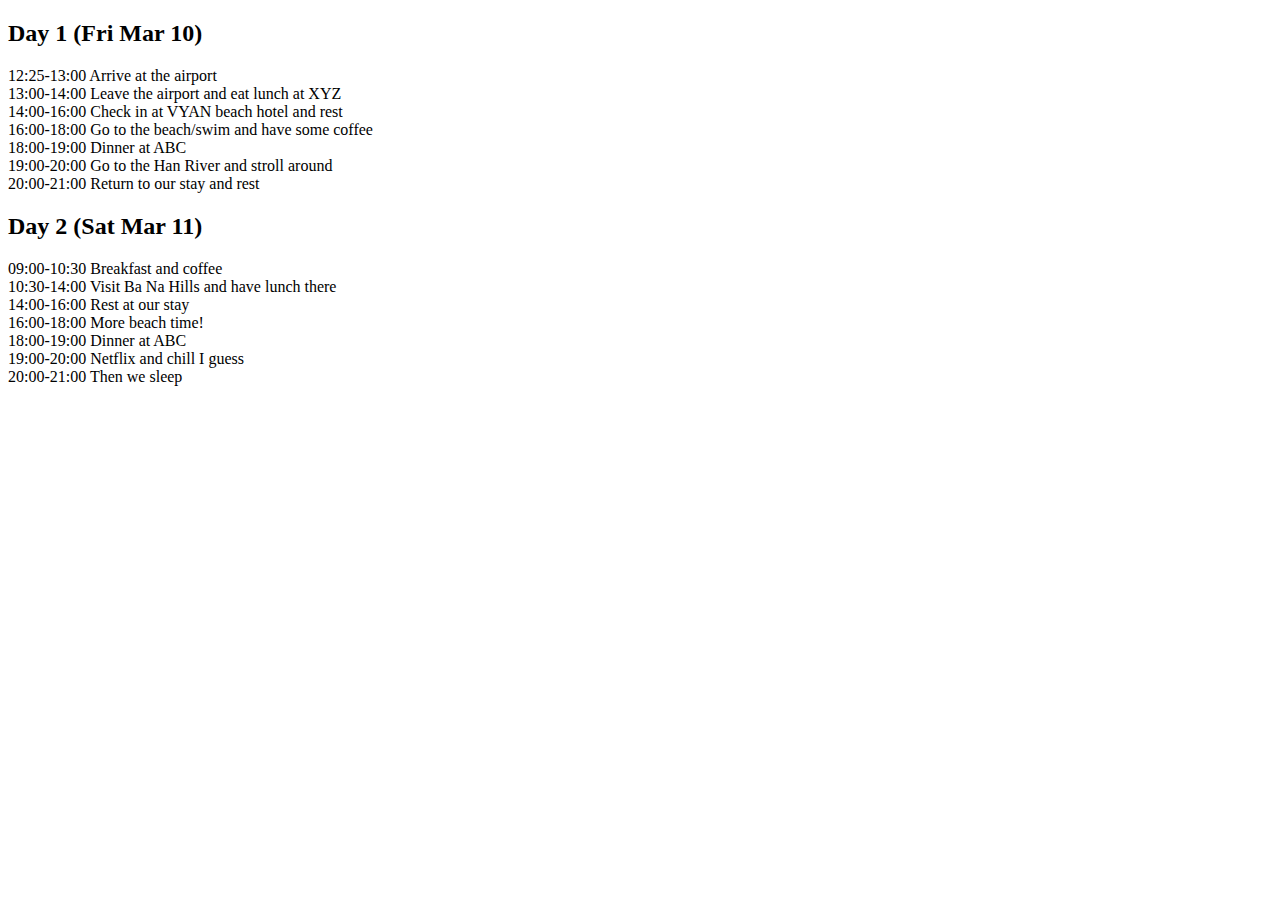
<file: button.html>
<!doctype html>
<html dir="ltr" lang="en"></html>
<head>
    <meta charset="utf-8">
    <title>New Tab</title>
    <link rel="button" href="danang.html">
<header>
    <div>
        <h2> Day 1 (Fri Mar 10)</h2>
        <body>
            <p small>
        12:25-13:00 Arrive at the airport <br>
        13:00-14:00 Leave the airport and eat lunch at XYZ </br>
        14:00-16:00 Check in at VYAN beach hotel and rest <br>
        16:00-18:00 Go to the beach/swim and have some coffee <br>
        18:00-19:00 Dinner at ABC <br>
        19:00-20:00 Go to the Han River and stroll around <br>
        20:00-21:00 Return to our stay and rest
        </p>
    </div>
    <div>
        <h2> Day 2 (Sat Mar 11)</h2>
        <body>
            <p small>
        09:00-10:30 Breakfast and coffee <br>
        10:30-14:00 Visit Ba Na Hills and have lunch there </br>
        14:00-16:00 Rest at our stay <br>
        16:00-18:00 More beach time! <br>
        18:00-19:00 Dinner at ABC <br>
        19:00-20:00 Netflix and chill I guess <br>
        20:00-21:00 Then we sleep
        </p>
</file>
